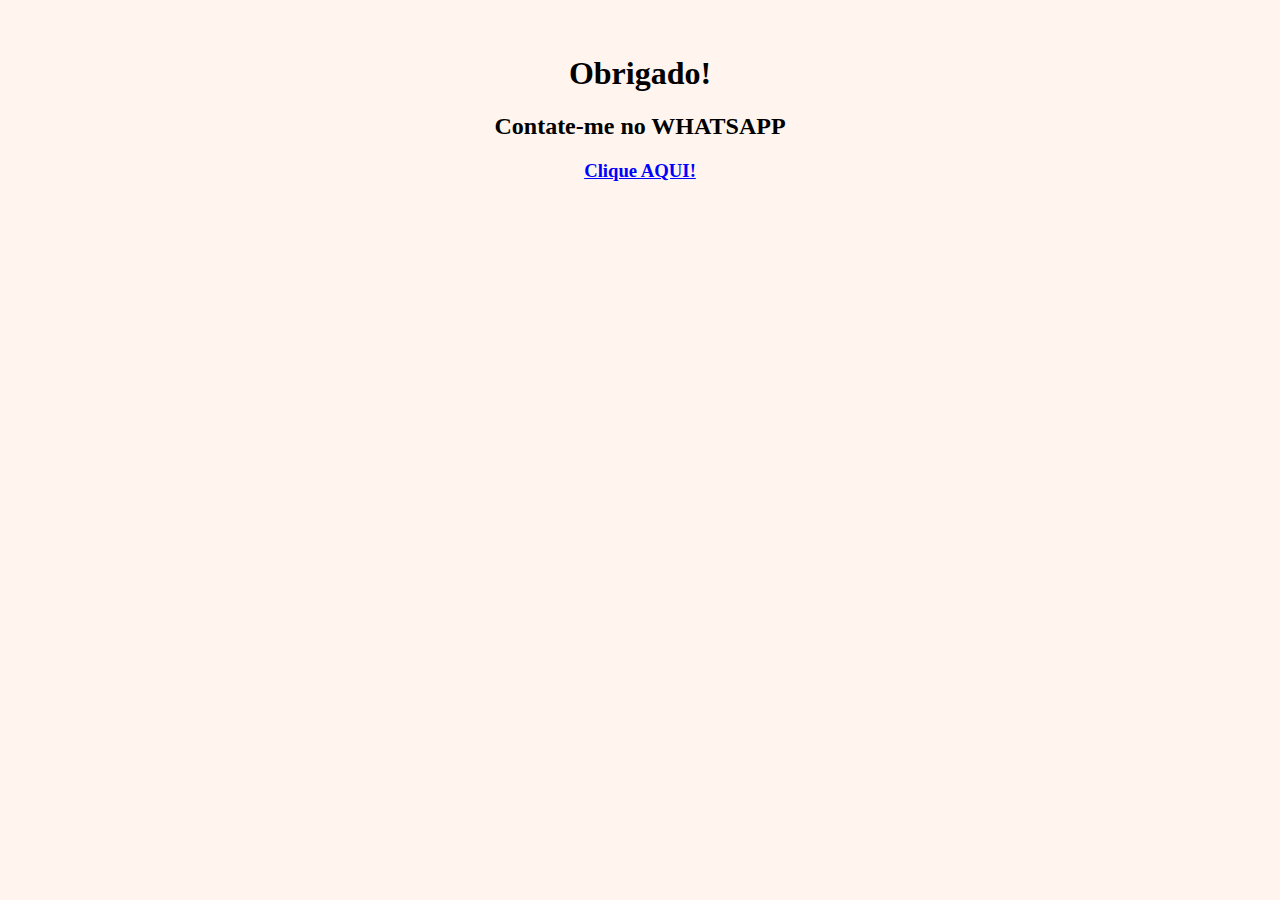
<file: obrigado.html>
<!DOCTYPE html>
<html lang="en">

<head>
    <meta charset="UTF-8">
    <meta http-equiv="X-UA-Compatible" content="IE=edge">
    <meta name="viewport" content="width=device-width, initial-scale=1.0">
    <link rel="stylesheet" href="./css/index.css">
</head>

<body>
    <div class="center">
        <div style="text-align: center;" class="c">
            <h1 style="color: black !important;">Obrigado!</h1>
            <h2 style="color: black !important;">Contate-me no WHATSAPP</h2>
            <h2 style="color: black !important;"></h2>
            <a href="https://api.whatsapp.com/send/?phone=%2B5511932911433&text&type=phone_number&app_absent=0"><h3 style="color: blue !important; text-decoration: underline;">Clique AQUI!</h3></a>
        </div>
    </div>
</body>

</html>
</file>
<file: css/index.css>
*{
    color: white !important;
}

body{
    background-color: #FFF5EE;
}

#titulo:hover{
    color: #c0c0c0 !important;
    text-decoration: underline;
}



.center{
    padding-top: 2%;
    display: flex;
    justify-content: center ;
    align-items: center;
}

.cobj{
    width: 60% !important;
    height: 150px !important;
    
}
#pg-buy{
    padding-top: 30%;
}
.card-title{
    color: white !important;
    font-size: 24px !important;
}
.card-text{
    color: white !important;
}
p{
    color: white;
}
.nav-link{
    font-size: 25px !important;
}
.card{
    box-shadow: black 2px 2px;
    border-radius: 10px !important;
}
.card-img-top{
    border-radius: 10px !important;
    
}
.secao{
    padding-bottom: 150px;
}

h5{
    text-decoration: underline !important;
}
h2{
    color: whitesmoke !important;
}
</file>
